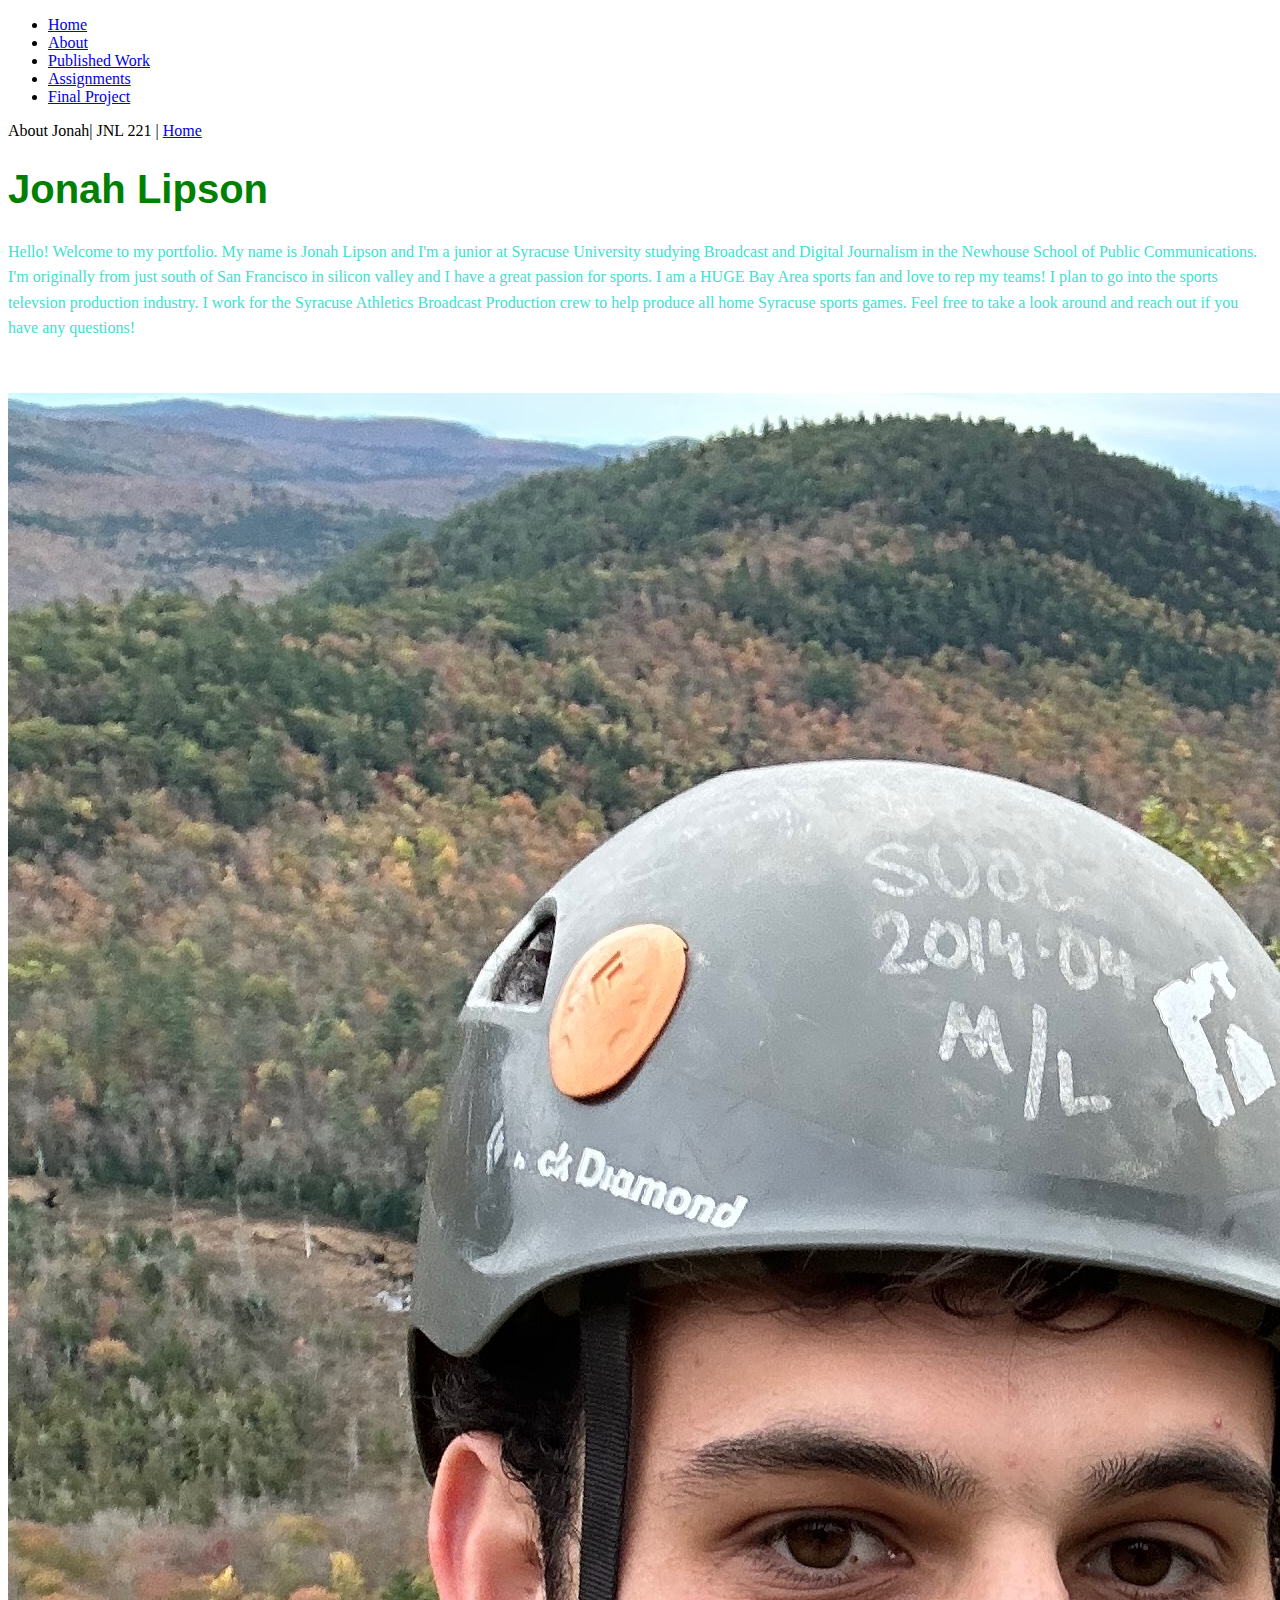
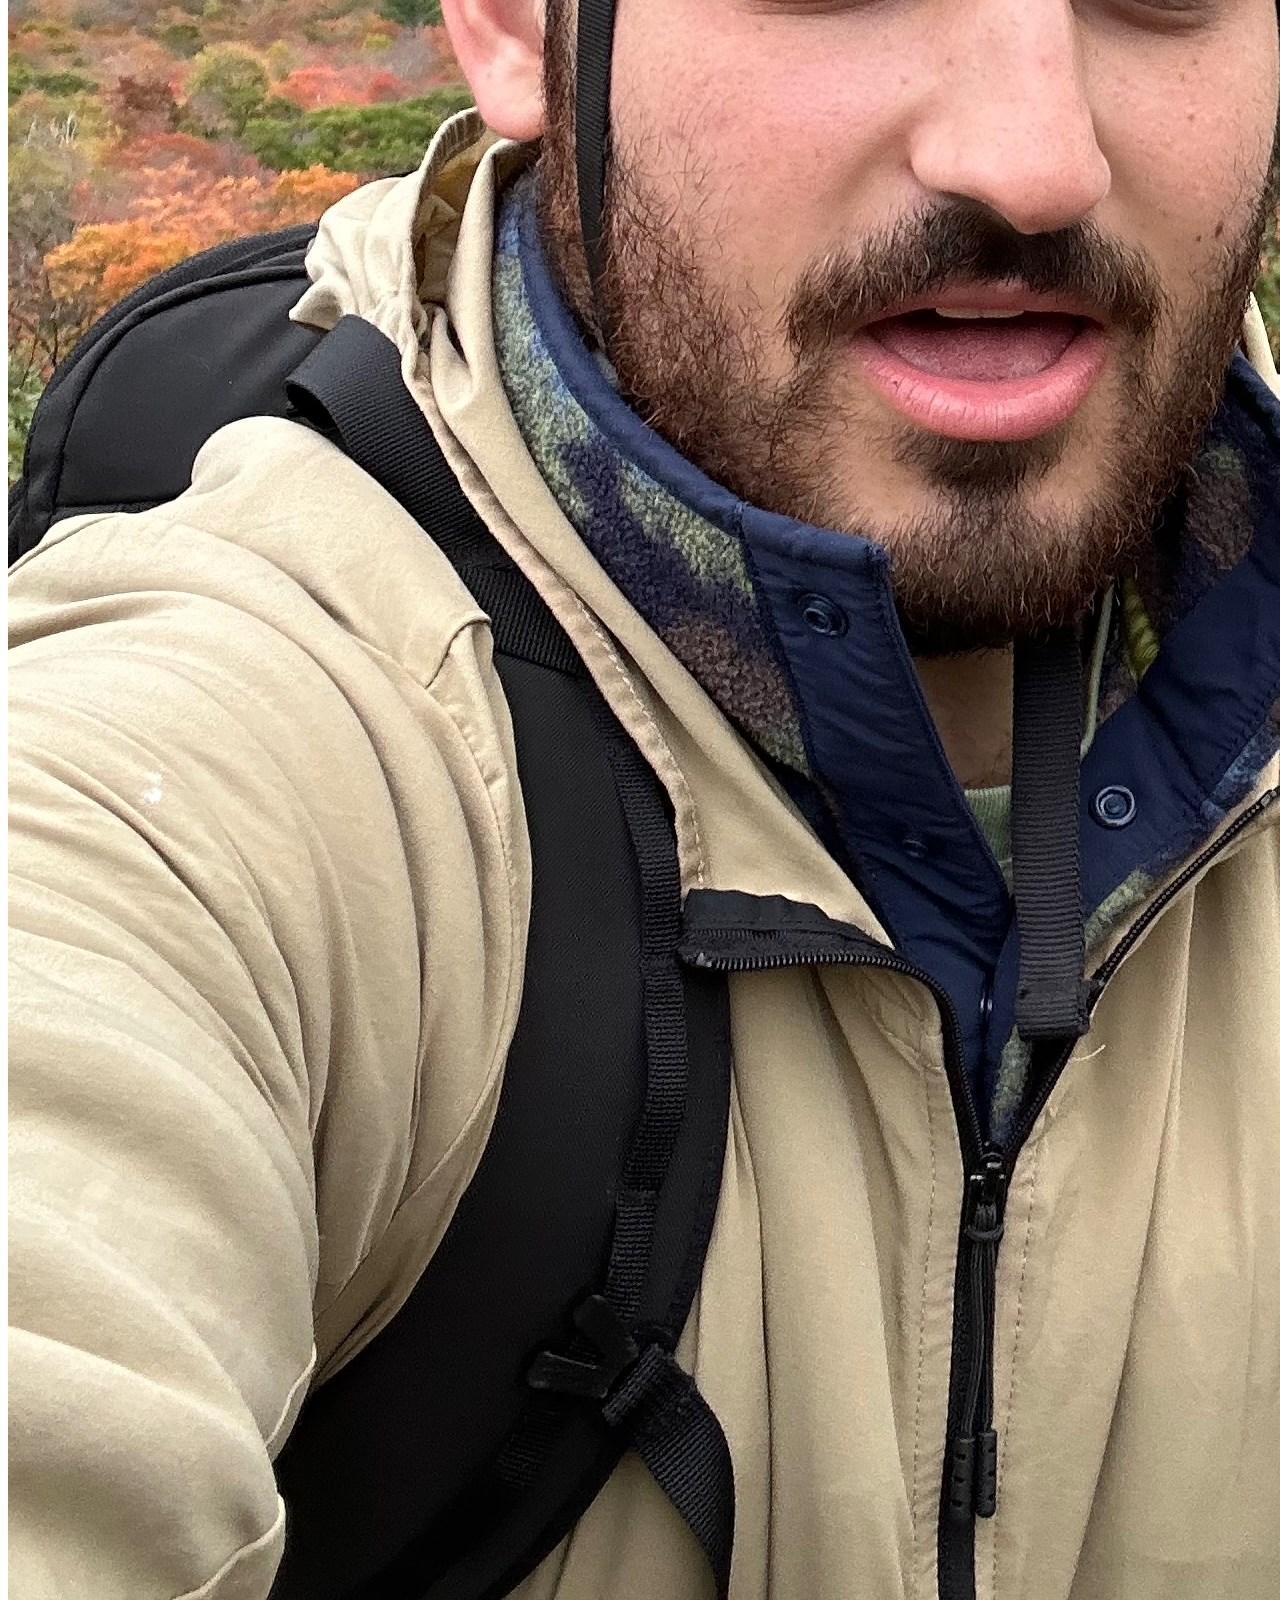
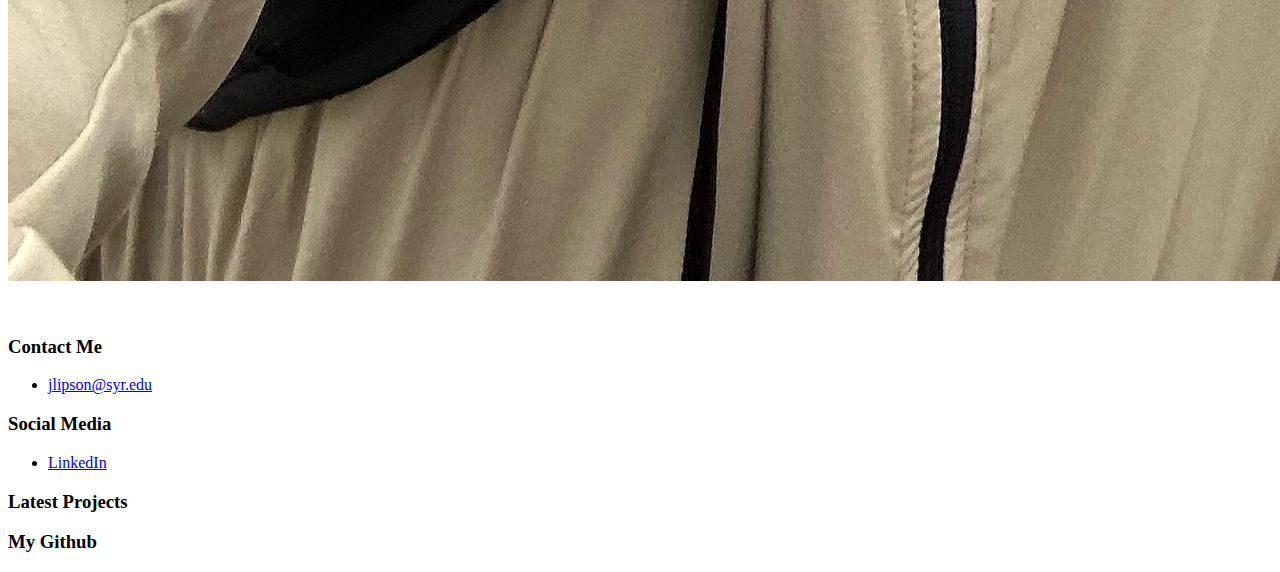
<file: about/index.html>
<!doctype html>
<html lang="en">
  <head>
    <meta charset="utf-8">
    <meta name="viewport" content="width=device-width, initial-scale=1">
    <title>Jonah Lipson, Broadcast and Digital Journalism Student</title>
    <link href="https://cdn.jsdelivr.net/npm/bootstrap@5.2.2/dist/css/bootstrap.min.css" rel="stylesheet" integrity="sha384-Zenh87qX5JnK2Jl0vWa8Ck2rdkQ2Bzep5IDxbcnCeuOxjzrPF/et3URy9Bv1WTRi" crossorigin="anonymous">
    <link rel="stylesheet" href="../main.css">
  </head>

 <div class="collapse navbar-collapse" id="navbarSupportedContent">
                        <ul class="navbar-nav me-auto mb-2 mb-lg-0">
                              <li class="nav-item">
                                    <a class="nav-link active" aria-current="page" href="../index.html">Home</a>
                               </li>
                                <li class="nav-item">
                                 <a class="nav-link" href="index.html">About</a>
                               </li>

                              <li class="nav-item">
                                <a class="nav-link" href="../work/index.html">Published Work</a>
                               </li>
                          
                              <li class="nav-item">
                                    <a class="nav-link" href="../assignments/index.html">Assignments</a>
                               </li>
                          
                              <li class="nav-item">
                                    <a class="nav-link" href="../final/index.html">Final Project</a>
                               </li>
                                 
                              </ul>

  
 <body> 
    <!-- *********************************** -->
    <!-- Below is code for a header          -->
    <!-- *********************************** -->
    <div class="container">
      <div class="row">
        <header class="newheader">
       About Jonah| JNL 221 |  <a href="../index.html">Home</a>   
        </header>
      </div>
      <!-- *********************************** -->
      <!-- Below is code for headlines & text  -->
      <!-- *********************************** -->
      <div class="row">
        <div class="col">
          <h1>Jonah Lipson</h1>
      
          <p>Hello! Welcome to my portfolio. My name is Jonah Lipson and I'm a junior at Syracuse University studying Broadcast and Digital Journalism in the Newhouse School of Public Communications. 
          I'm originally from just south of San Francisco in silicon valley and I have a great passion for sports. I am a HUGE Bay Area sports fan and love to rep my teams! I plan to go into the sports televsion production industry.
          I work for the Syracuse Athletics Broadcast Production crew to help produce all home Syracuse sports games. Feel free to take a look around and reach out if you have any questions! </p>
          <br/><br>
      <!-- *********************************** -->
      <!-- Below is code for an image          -->
      <!-- *********************************** -->
          <img class="img-fluid"  src="../IMG_1378.jpeg" alt="Jonah Lipson's Picture"/>
        </div>
      </div>
      <br/><br>
      <!-- *********************************** -->
      <!-- Below is how you create layout      -->
      <!-- *********************************** -->
      <div class="container text-center">
        <div class="row">
          <div class="col-sm">
            <h3>Contact Me</h3>
            <ul>
              <li>
                <a href="mailto:jlipson@syr.edu">jlipson@syr.edu</a>
              </li>
            </ul>
          </div>
          <div class="col-sm">
            <h3>Social Media</h3>
            <ul>
              <li><a href="https://www.linkedin.com/in/jonah-lipson-108000297/" target="_blank">LinkedIn</a></li>
            </ul>
          </div>
          <div class="col-sm">
            <h3>Latest Projects</h3>
              <ul>
              
              </ul>
          </div>
          <div class="col-sm">
            <h3>My Github</h3>
              <ul>
        
              </ul>
          </div>
        </div>
      </div>
    </div>
    <!-- *********************************** -->
    <!-- Below is required for bootstrap     -->
    <!-- *********************************** -->
    <script src="https://cdn.jsdelivr.net/npm/@popperjs/core@2.11.6/dist/umd/popper.min.js" integrity="sha384-oBqDVmMz9ATKxIep9tiCxS/Z9fNfEXiDAYTujMAeBAsjFuCZSmKbSSUnQlmh/jp3" crossorigin="anonymous"></script>
    <script src="https://cdn.jsdelivr.net/npm/bootstrap@5.2.2/dist/js/bootstrap.min.js" integrity="sha384-IDwe1+LCz02ROU9k972gdyvl+AESN10+x7tBKgc9I5HFtuNz0wWnPclzo6p9vxnk" crossorigin="anonymous"></script>
  </body>
</html>
</file>
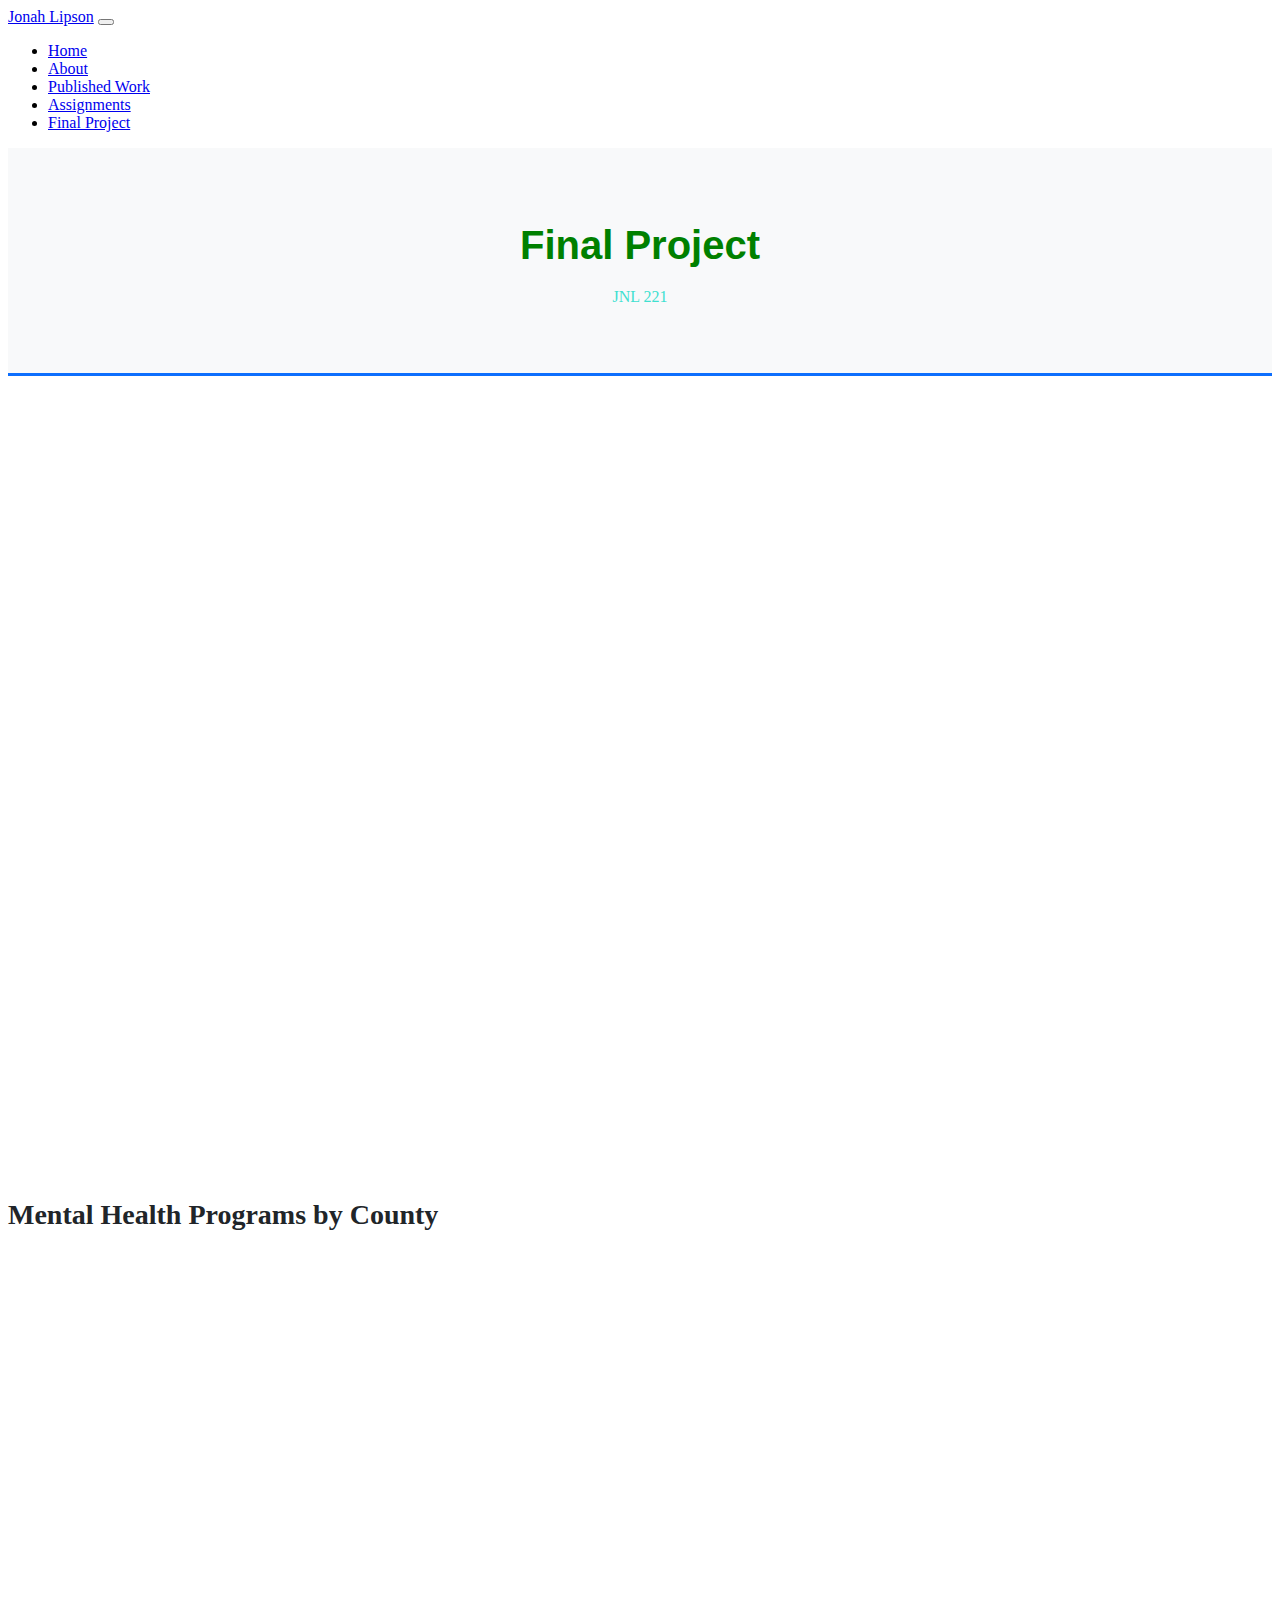
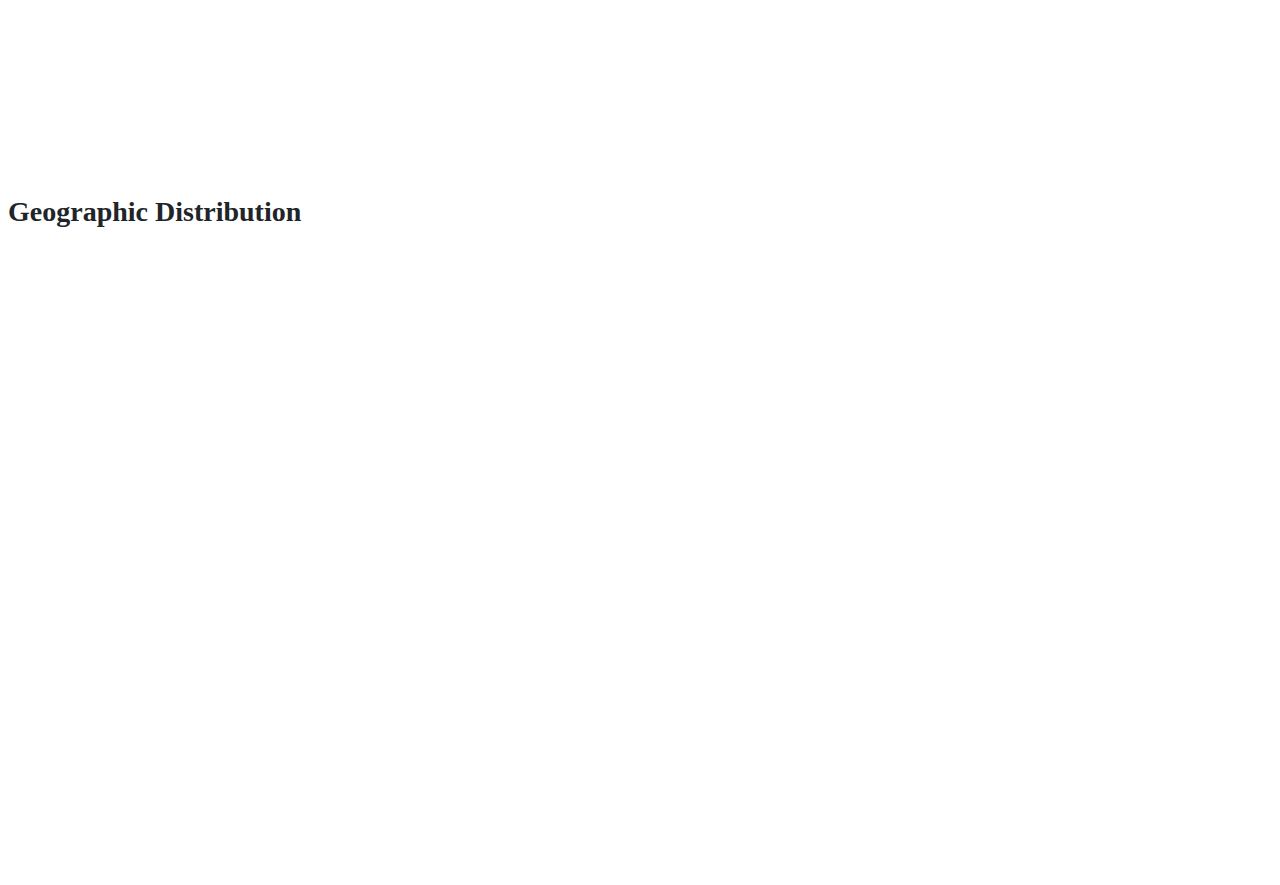
<file: final/index.html>
<!doctype html>
<html lang="en">
  <head>
    <meta charset="utf-8">
    <meta name="viewport" content="width=device-width, initial-scale=1">
    <title>Jonah Lipson, Broadcast and Digital Journalism Student</title>
    <link href="https://cdn.jsdelivr.net/npm/bootstrap@5.3.8/dist/css/bootstrap.min.css" rel="stylesheet" integrity="sha384-sRIl4kxILFvY47J16cr9ZwB07vP4J8+LH7qKQnuqkuIAvNWLzeN8tE5YBujZqJLB" crossorigin="anonymous">
    <link rel="stylesheet" href="../main.css">
    <style>
      .project-header {
        background-color: #f8f9fa;
        padding: 3rem 0;
        margin-bottom: 3rem;
        text-align: center;
        border-bottom: 3px solid #0d6efd;
      }
      
      .project-header h1 {
        font-weight: bold;
        font-size: 2.5rem;
        margin-bottom: 0.5rem;
      }
      
      .video-container {
        position: relative;
        padding-bottom: 56.25%;
        height: 0;
        overflow: hidden;
        margin-bottom: 4rem;
      }
      
      .video-container iframe {
        position: absolute;
        top: 0;
        left: 0;
        width: 100%;
        height: 100%;
      }
      
      .chart-section {
        margin-bottom: 4rem;
      }
      
      .chart-section h2 {
        font-size: 1.75rem;
        font-weight: 600;
        margin-bottom: 1.5rem;
        color: #212529;
      }
    </style>
  </head>

  <body>
    <nav class="navbar navbar-expand-lg navbar-light bg-light">
      <div class="container-fluid">
        <a class="navbar-brand" href="../index.html">Jonah Lipson</a>
        <button class="navbar-toggler" type="button" data-bs-toggle="collapse" data-bs-target="#navbarSupportedContent" aria-controls="navbarSupportedContent" aria-expanded="false" aria-label="Toggle navigation">
          <span class="navbar-toggler-icon"></span>
        </button>
        <div class="collapse navbar-collapse" id="navbarSupportedContent">
          <ul class="navbar-nav me-auto mb-2 mb-lg-0">
            <li class="nav-item">
              <a class="nav-link" href="../index.html">Home</a>
            </li>
            <li class="nav-item">
              <a class="nav-link" href="../index.html">About</a>
            </li>
            <li class="nav-item">
              <a class="nav-link" href="../work/index.html">Published Work</a>
            </li>
            <li class="nav-item">
              <a class="nav-link" href="../assignments/index.html">Assignments</a>
            </li>
            <li class="nav-item">
              <a class="nav-link active" aria-current="page" href="index.html">Final Project</a>
            </li>
          </ul>
        </div>
      </div>
    </nav>

    <!-- Project Header -->
    <div class="project-header">
      <div class="container">
        <h1>Final Project</h1>
        <p class="lead text-muted">JNL 221</p>
      </div>
    </div>

    <!-- Main Content -->
    <div class="container">
      
      <!-- Video Section -->
      <div class="row">
        <div class="col-lg-10 offset-lg-1">
          <div class="video-container">
            <iframe src="https://www.youtube.com/embed/UrlJI9Cp1XQ?si=Wuwz5XbCAwa12RzF" title="YouTube video player" frameborder="0" allow="accelerometer; autoplay; clipboard-write; encrypted-media; gyroscope; picture-in-picture; web-share" referrerpolicy="strict-origin-when-cross-origin" allowfullscreen></iframe>
          </div>
        </div>
      </div>

      <!-- Chart 1 -->
      <div class="row chart-section">
        <div class="col-12">
          <h2>Mental Health Programs by County</h2>
          <iframe title="Number of mental health programs in each New York county per capita" aria-label="Column Chart" id="datawrapper-chart-HobZu" src="https://datawrapper.dwcdn.net/HobZu/1/" scrolling="no" frameborder="0" style="width: 0; min-width: 100% !important; border: none;" height="473" data-external="1"></iframe>
          <script type="text/javascript">window.addEventListener("message",function(a){if(void 0!==a.data["datawrapper-height"]){var e=document.querySelectorAll("iframe");for(var t in a.data["datawrapper-height"])for(var r,i=0;r=e[i];i++)if(r.contentWindow===a.source){var d=a.data["datawrapper-height"][t]+"px";r.style.height=d}}});</script>
        </div>
      </div>

      <!-- Chart 2 -->
      <div class="row chart-section">
        <div class="col-12">
          <h2>Geographic Distribution</h2>
          <iframe title="Mental Health Programs per capita in each county" aria-label="Symbol map" id="datawrapper-chart-ymmRk" src="https://datawrapper.dwcdn.net/ymmRk/1/" scrolling="no" frameborder="0" style="width: 0; min-width: 100% !important; border: none;" height="565" data-external="1"></iframe>
          <script type="text/javascript">window.addEventListener("message",function(a){if(void 0!==a.data["datawrapper-height"]){var e=document.querySelectorAll("iframe");for(var t in a.data["datawrapper-height"])for(var r,i=0;r=e[i];i++)if(r.contentWindow===a.source){var d=a.data["datawrapper-height"][t]+"px";r.style.height=d}}});</script>
        </div>
      </div>

    </div>

    <!-- Bootstrap JS -->
    <script src="https://cdn.jsdelivr.net/npm/@popperjs/core@2.11.6/dist/umd/popper.min.js" integrity="sha384-oBqDVmMz9ATKxIep9tiCxS/Z9fNfEXiDAYTujMAeBAsjFuCZSmKbSSUnQlmh/jp3" crossorigin="anonymous"></script>
    <script src="https://cdn.jsdelivr.net/npm/bootstrap@5.3.8/dist/js/bootstrap.min.js" integrity="sha384-cuYeSxntonz0PPNlHhBs68uyIAVpIIOZZ5JqeqvYYIcEL727kskC66kF92t6Xl2V" crossorigin="anonymous"></script>
  </body>
</html>
</file>
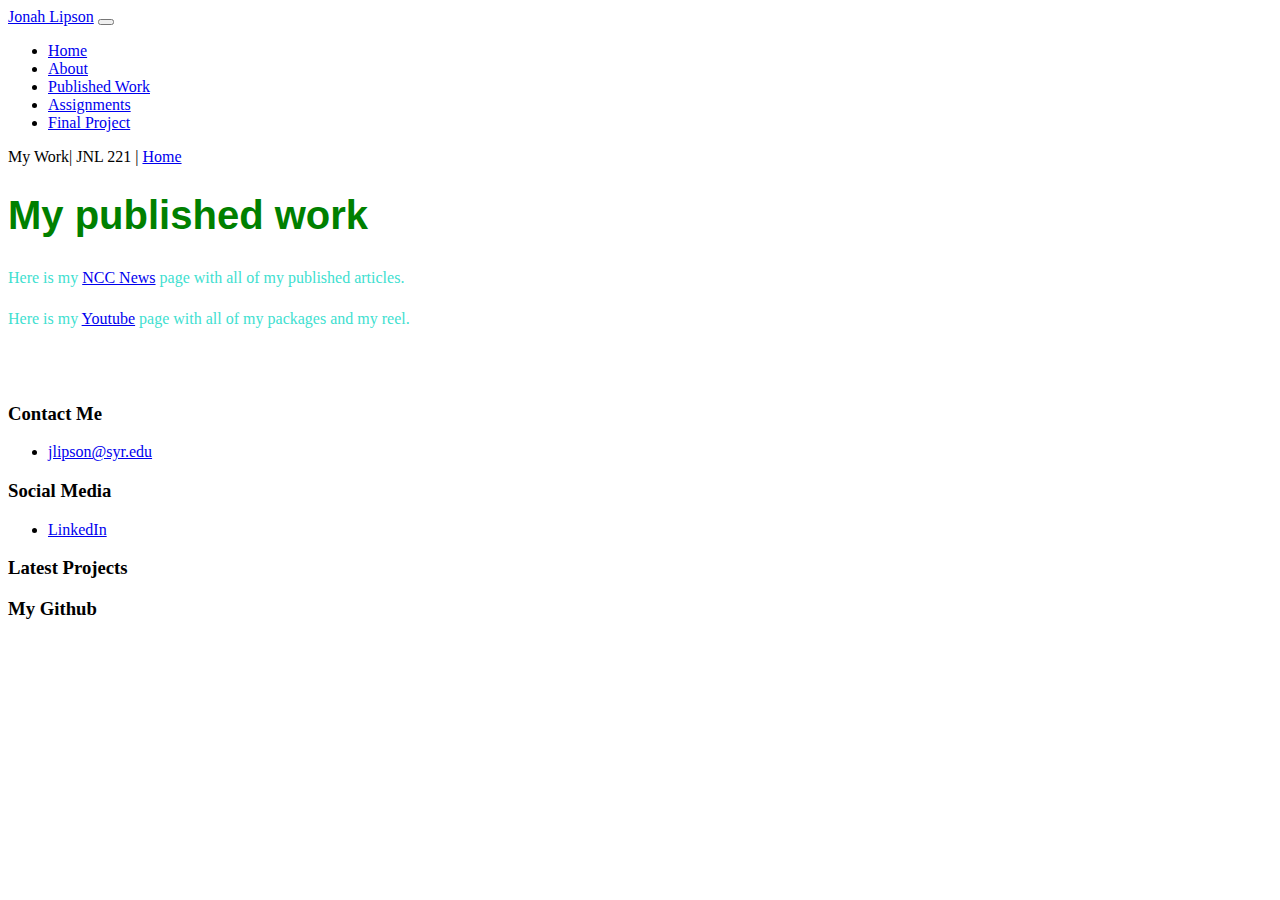
<file: work/index.html>
<!doctype html>
<html lang="en">
  <head>
    <meta charset="utf-8">
    <meta name="viewport" content="width=device-width, initial-scale=1">
    <title>Jonah Lipson, Broadcast and Digital Journalism Student</title>
    <link href="https://cdn.jsdelivr.net/npm/bootstrap@5.2.2/dist/css/bootstrap.min.css" rel="stylesheet" integrity="sha384-Zenh87qX5JnK2Jl0vWa8Ck2rdkQ2Bzep5IDxbcnCeuOxjzrPF/et3URy9Bv1WTRi" crossorigin="anonymous">
    <link rel="stylesheet" href="../main.css">
  </head>

  <body>
    <nav class="navbar navbar-expand-lg navbar-light bg-light">
    <div class="container-fluid">
      <a class="navbar-brand" href="../index.html">Jonah Lipson</a>
      <button class="navbar-toggler" type="button" data-bs-toggle="collapse" data-bs-target="#navbarSupportedContent" aria-controls="navbarSupportedContent" aria-expanded="false" aria-label="Toggle navigation">
        <span class="navbar-toggler-icon"></span>
      </button>
      <div class="collapse navbar-collapse" id="navbarSupportedContent">
        <ul class="navbar-nav me-auto mb-2 mb-lg-0">
          <li class="nav-item">
            <a class="nav-link active" aria-current="page" href="../index.html">Home</a>
          </li>
          <li class="nav-item">
            <a class="nav-link" href="../index.html">About</a>
          </li>
          <li class="nav-item">
            <a class="nav-link" href="index.html">Published Work</a>
          </li>
          <li class="nav-item">
            <a class="nav-link" href="../assignments/index.html">Assignments</a>
          </li>
          <li class="nav-item">
            <a class="nav-link" href="../final/index.html">Final Project</a>
          </li>
        </ul>
      </div>
    </div>
  </nav>
    <!-- *********************************** -->
    <!-- Below is code for a header          -->
    <!-- *********************************** -->
    <div class="container">
      <div class="row">
        <header class="newheader">
       My Work| JNL 221 |  <a href="../index.html">Home</a>   
        </header>
      </div>
      <!-- *********************************** -->
      <!-- Below is code for headlines & text  -->
      <!-- *********************************** -->
      <div class="row">
        <div class="col">
          <h1>My published work</h1>
          <p>Here is my <a href="https://nccnewsonline.com/author/jlipsonsyr-edu/" target="_blank">NCC News</a> page with all of my published articles.</p>
           <p>Here is my <a href="https://www.youtube.com/@jonahlipson5438" target="_blank">Youtube</a> page with all of my packages and my reel.</p>
      <!-- *********************************** -->
      <!-- Below is code for an image          -->
      <!-- *********************************** -->
          
        </div>
      </div>
      <br/><br>
      <!-- *********************************** -->
      <!-- Below is how you create layout      -->
      <!-- *********************************** -->
      <div class="container text-center">
        <div class="row">
          <div class="col-sm">
            <h3>Contact Me</h3>
            <ul>
              <li>
                <a href="mailto:jlipson@syr.edu">jlipson@syr.edu</a>
              </li>
            </ul>
          </div>
          <div class="col-sm">
            <h3>Social Media</h3>
            <ul>
              <li><a href="https://www.linkedin.com/in/jonah-lipson-108000297/" target="_blank">LinkedIn</a></li>
            </ul>
          </div>
          <div class="col-sm">
            <h3>Latest Projects</h3>
              <ul>
              
              </ul>
          </div>
          <div class="col-sm">
            <h3>My Github</h3>
              <ul>
        
              </ul>
          </div>
        </div>
      </div>
    </div>
    <!-- *********************************** -->
    <!-- Below is required for bootstrap     -->
    <!-- *********************************** -->
    <script src="https://cdn.jsdelivr.net/npm/@popperjs/core@2.11.6/dist/umd/popper.min.js" integrity="sha384-oBqDVmMz9ATKxIep9tiCxS/Z9fNfEXiDAYTujMAeBAsjFuCZSmKbSSUnQlmh/jp3" crossorigin="anonymous"></script>
    <script src="https://cdn.jsdelivr.net/npm/bootstrap@5.2.2/dist/js/bootstrap.min.js" integrity="sha384-IDwe1+LCz02ROU9k972gdyvl+AESN10+x7tBKgc9I5HFtuNz0wWnPclzo6p9vxnk" crossorigin="anonymous"></script>
  </body>
</html>
</file>
<file: main.css>
.img-fluid {
  width: auto;
  height: auto;
  display: block;
  margin: 0;
}
}

body{
  font-family: Arial, sans-serif;
  background-color: grey;
  margin: 0;
  padding: 20px;
}

h1{
  color: green;
  font-family: 'Lucida Sans', 'Lucida Sans Regular', 'Lucida Grande', 'Lucida Sans Unicode', 
  Geneva, Verdana, sans-serif;
  font-size: 40px;
}

p{
  font-family: 'Georgia', serif;
  line-height: 1.6;
  color: turquoise;
}
</file>
